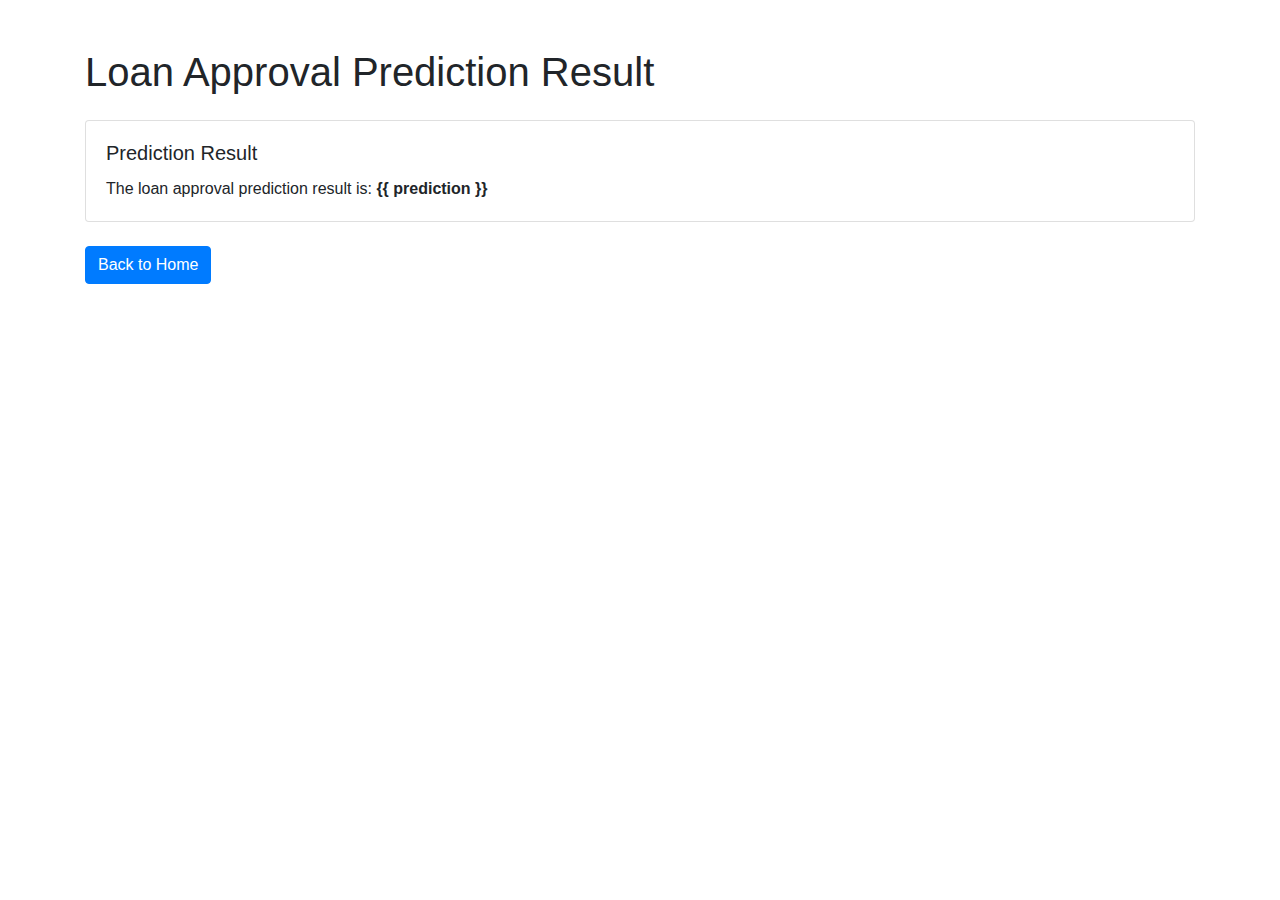
<file: templates/result.html>
<!DOCTYPE html>
<html lang="en">

<head>
    <meta charset="UTF-8">
    <meta name="viewport" content="width=device-width, initial-scale=1.0">
    <title>Prediction Result</title>
    <link rel="stylesheet" href="https://stackpath.bootstrapcdn.com/bootstrap/4.5.2/css/bootstrap.min.css">
</head>

<body>

    <div class="container mt-5">
        <h1 class="mb-4">Loan Approval Prediction Result</h1>
        
        <div class="card">
            
            <div class="card-body">
                <h5 class="card-title">Prediction Result</h5>
                <p class="card-text">The loan approval prediction result is: <strong>{{ prediction }}</strong></p>
            </div>
            
        </div>
        
        <div class="mt-4">
            <a href="/" class="btn btn-primary">Back to Home</a>
        </div>
    
    </div>
</body>
</html>
</file>
